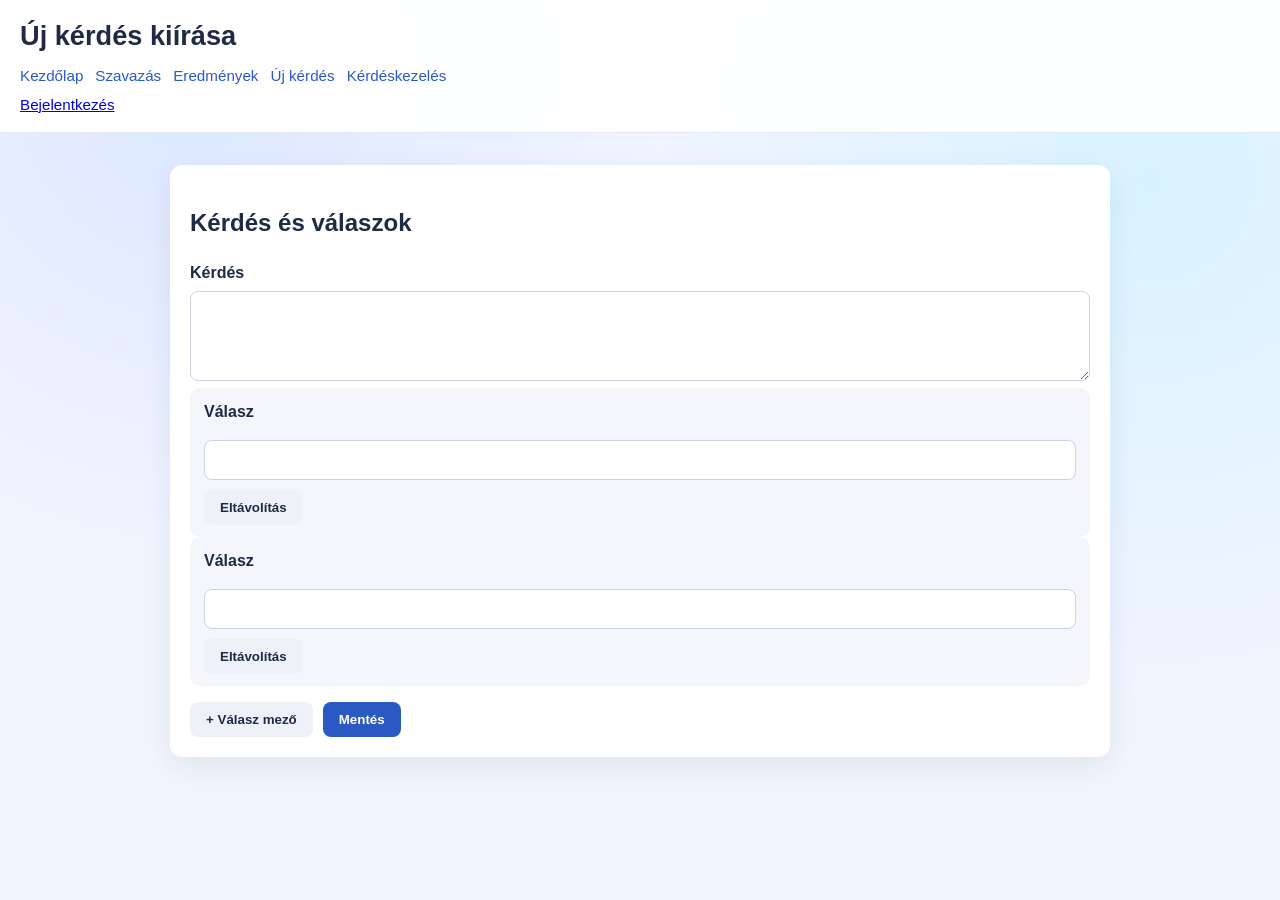
<file: admin.html>
<!DOCTYPE html>
<html lang="hu">
<head>
  <meta charset="UTF-8" />
  <meta name="viewport" content="width=device-width, initial-scale=1" />
  <title>Új kérdés</title>
  <link rel="stylesheet" href="app.css" />
</head>
<body>
  <header>
    <h1>Új kérdés kiírása</h1>
    <nav></nav>
    <div id="userbox"></div>
  </header>
  <main>
    <section class="card">
      <h2>Kérdés és válaszok</h2>
      <form id="question-form">
        <label for="qtext">Kérdés</label>
        <textarea id="qtext" name="qtext" required></textarea>

        <div id="answers"></div>
        <div class="actions" style="margin-top:16px;">
          <button type="button" id="add-answer" class="secondary">+ Válasz mező</button>
          <button type="submit">Mentés</button>
        </div>
      </form>
      <p id="notice" class="notice" hidden></p>
    </section>
  </main>
  <script src="userbox.js"></script>
  <script type="module" src="js/admin.js"></script>
</body>
</html>
</file>
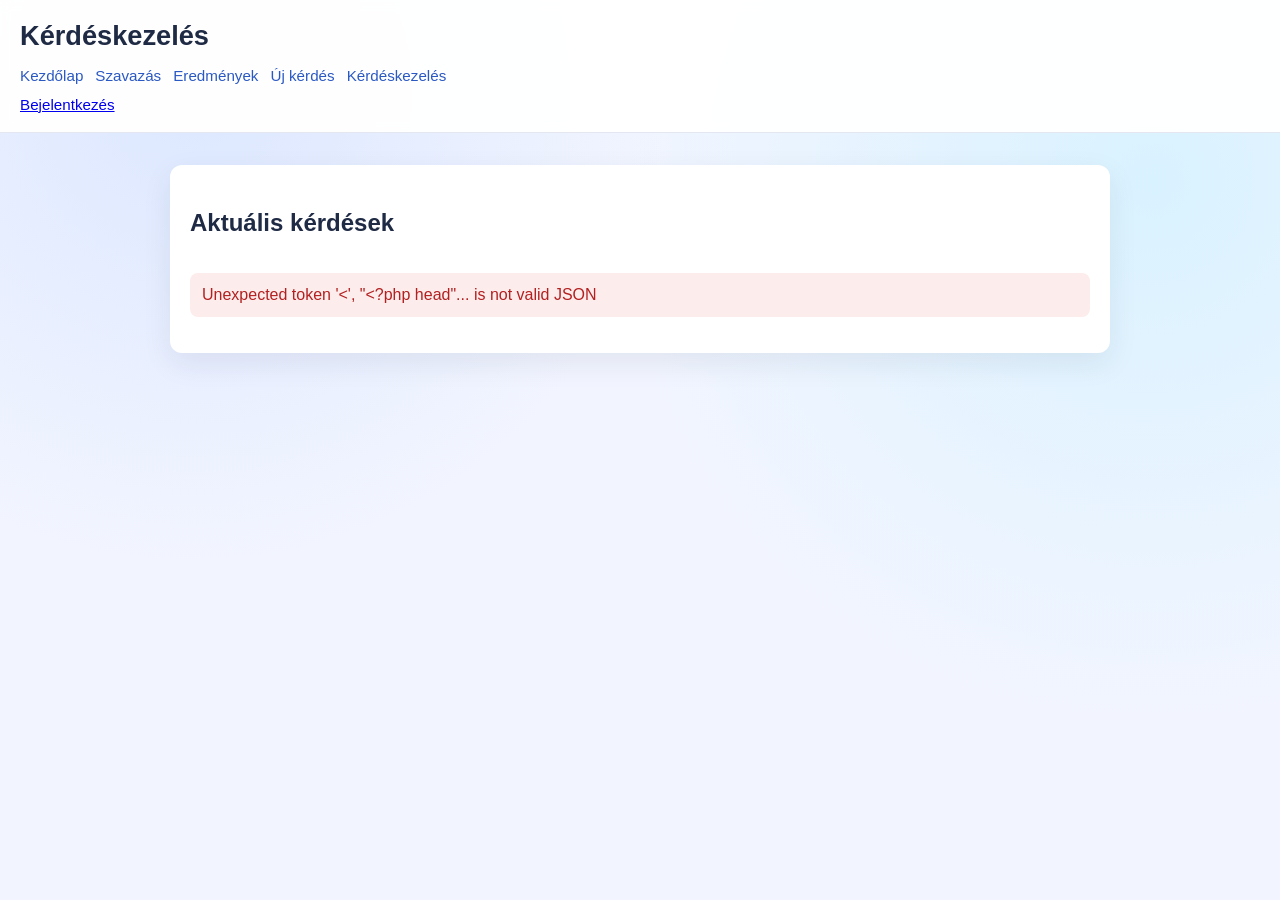
<file: dashboard.html>
<!DOCTYPE html>
<html lang="hu">
<head>
  <meta charset="UTF-8" />
  <meta name="viewport" content="width=device-width, initial-scale=1" />
  <title>Kérdéskezelés</title>
  <link rel="stylesheet" href="app.css" />
</head>
<body>
  <header>
    <h1>Kérdéskezelés</h1>
    <nav></nav>
    <div id="userbox"></div>
  </header>
  <main>
    <section class="card">
      <h2>Aktuális kérdések</h2>
      <div id="question-list" class="list"></div>
      <p id="notice" class="notice" hidden></p>
    </section>
  </main>
  <script src="userbox.js"></script>
  <script type="module" src="js/dashboard.js"></script>
</body>
</html>
</file>
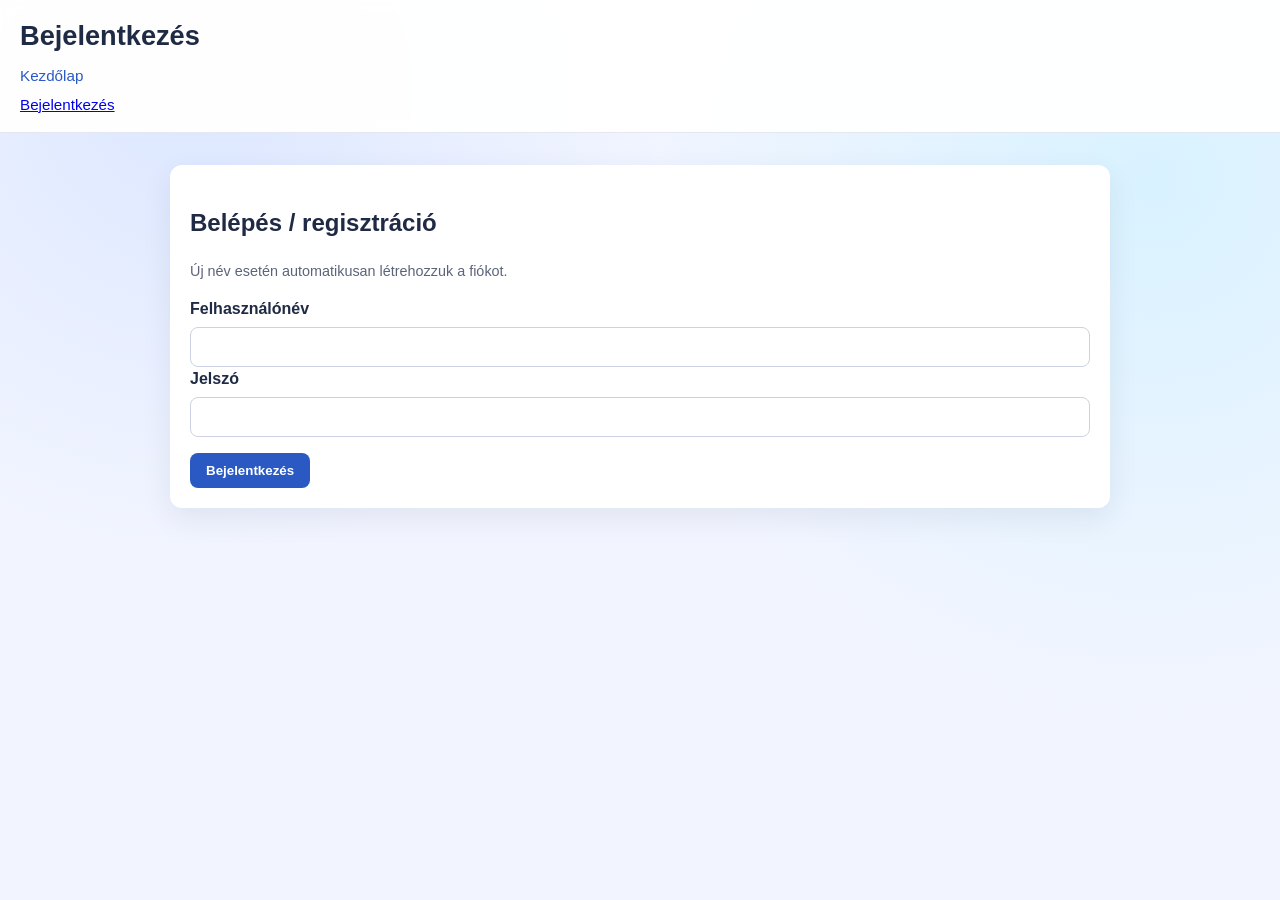
<file: login.html>
<!DOCTYPE html>
<html lang="hu">
<head>
  <meta charset="UTF-8" />
  <meta name="viewport" content="width=device-width, initial-scale=1" />
  <title>Bejelentkezés</title>
  <link rel="stylesheet" href="app.css" />
</head>
<body>
  <header>
    <h1>Bejelentkezés</h1>
    <nav>
      <a href="index.php">Kezdőlap</a>
    </nav>
    <div id="userbox"></div>
  </header>
  <main>
    <section class="card">
      <h2>Belépés / regisztráció</h2>
      <p class="small">Új név esetén automatikusan létrehozzuk a fiókot.</p>
      <form id="login-form">
        <label for="name">Felhasználónév</label>
        <input id="name" name="name" type="text" autocomplete="username" required />

        <label for="pass">Jelszó</label>
        <input id="pass" name="pass" type="password" autocomplete="current-password" required />

        <div class="actions" style="margin-top:16px;">
          <button type="submit">Bejelentkezés</button>
        </div>
      </form>
      <p id="notice" class="notice" hidden></p>
    </section>
  </main>
  <script src="userbox.js"></script>
  <script type="module" src="js/login.js"></script>
</body>
</html>
</file>
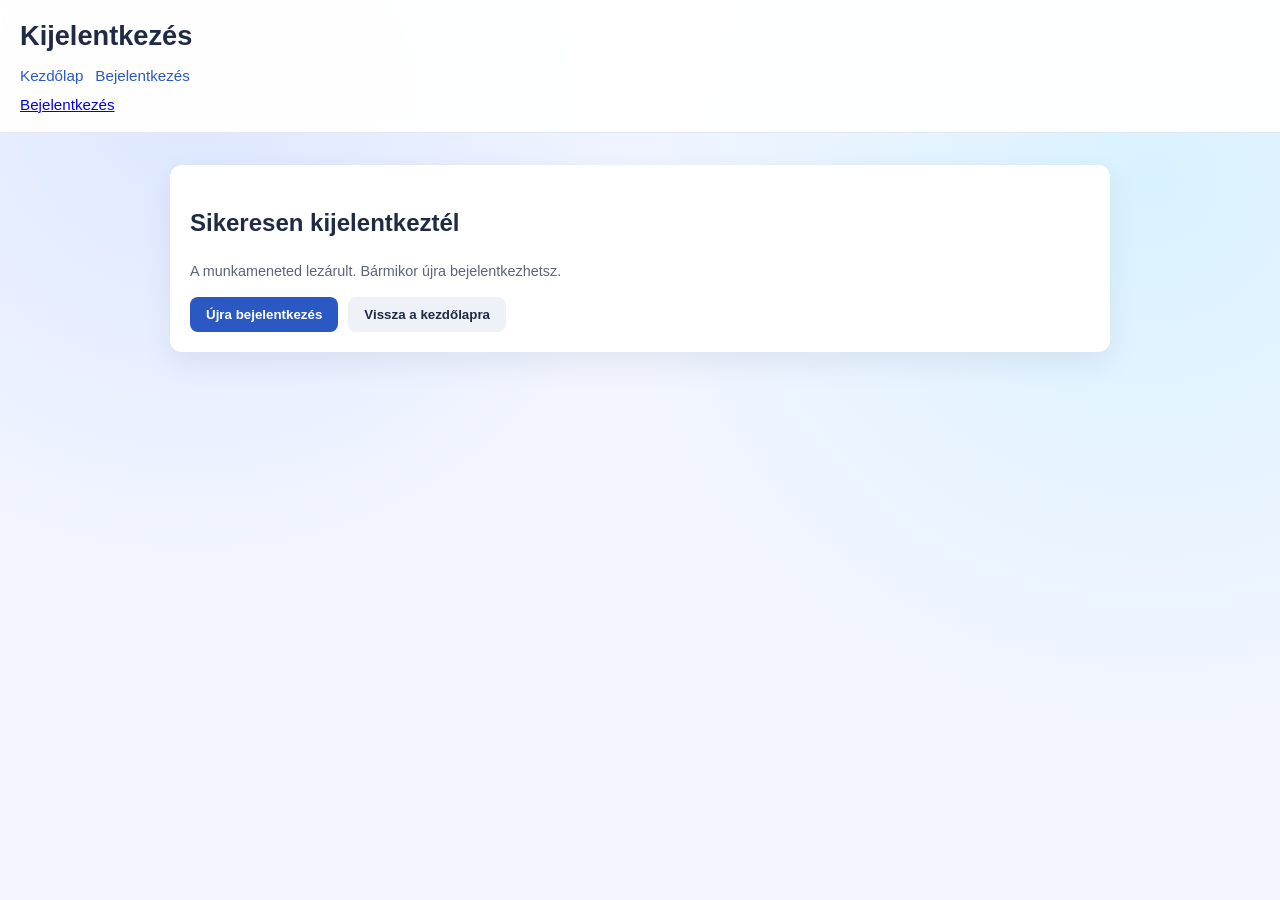
<file: logout.html>
<!DOCTYPE html>
<html lang="hu">
<head>
  <meta charset="UTF-8" />
  <meta name="viewport" content="width=device-width, initial-scale=1" />
  <title>Kijelentkezés</title>
  <link rel="stylesheet" href="app.css" />
</head>
<body>
  <header>
    <h1>Kijelentkezés</h1>
    <nav>
      <a href="index.php">Kezdőlap</a>
      <a href="login.html">Bejelentkezés</a>
    </nav>
    <div id="userbox"></div>
  </header>

  <main>
    <section class="card">
      <h2>Sikeresen kijelentkeztél</h2>
      <p class="small">A munkameneted lezárult. Bármikor újra bejelentkezhetsz.</p>
      <div class="actions" style="margin-top: 14px;">
        <a href="login.html"><button type="button">Újra bejelentkezés</button></a>
        <a href="index.php"><button type="button" class="secondary">Vissza a kezdőlapra</button></a>
      </div>
    </section>
  </main>

  <script src="userbox.js"></script>
</body>
</html>
</file>
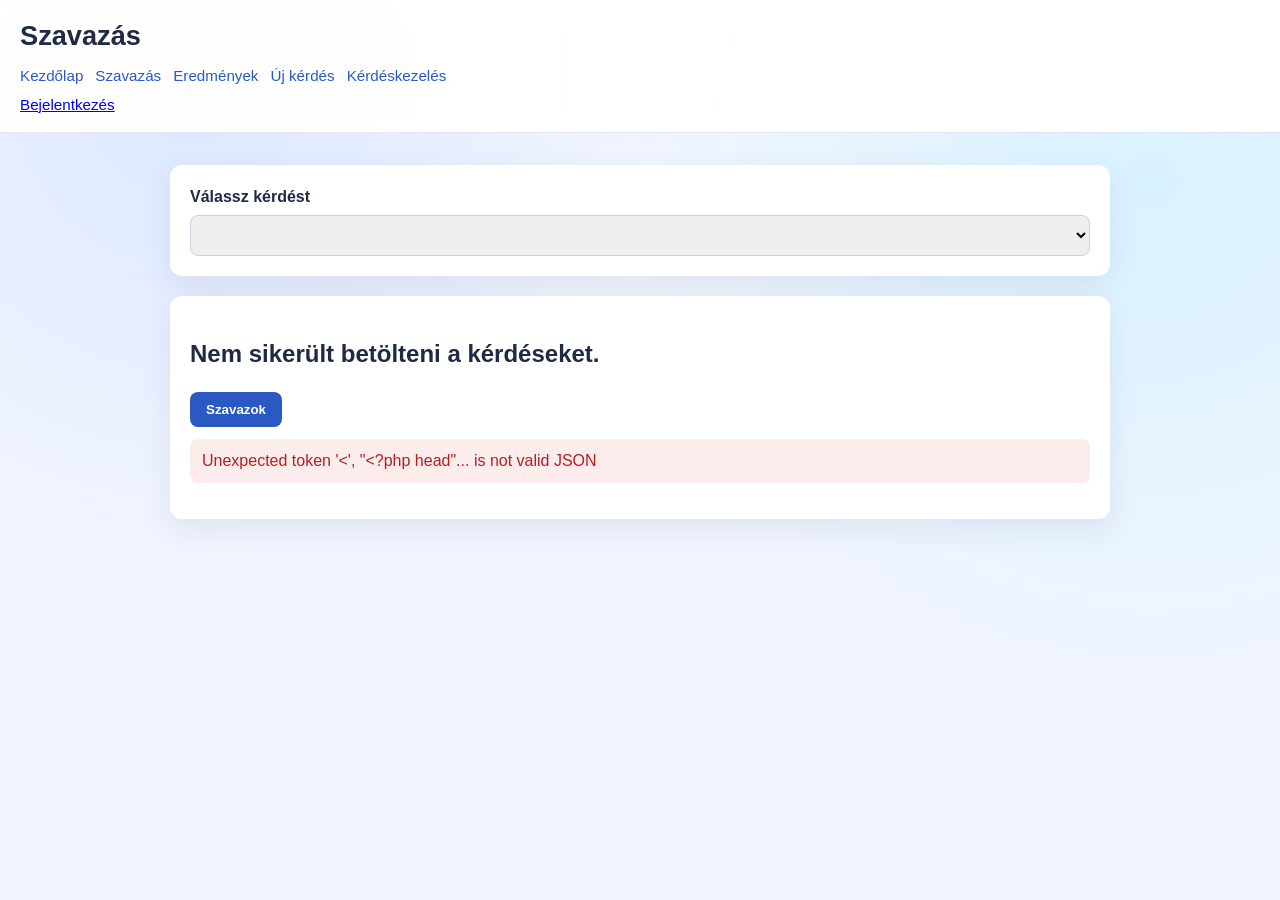
<file: poll.html>
<!DOCTYPE html>
<html lang="hu">
<head>
  <meta charset="UTF-8" />
  <meta name="viewport" content="width=device-width, initial-scale=1" />
  <title>Szavazás</title>
  <link rel="stylesheet" href="app.css" />
</head>
<body>
  <header>
    <h1>Szavazás</h1>
    <nav></nav>
    <div id="userbox"></div>
  </header>
  <main>
    <section class="card">
      <label for="question-select">Válassz kérdést</label>
      <select id="question-select"></select>
    </section>

    <section class="card">
      <h2 id="question-title">Betöltés...</h2>
      <form id="vote-form"></form>
      <div class="actions" style="margin-top:16px;">
        <button id="vote-button" type="submit" form="vote-form">Szavazok</button>
      </div>
      <p id="notice" class="notice" hidden></p>
    </section>
  </main>
  <script src="userbox.js"></script>
  <script type="module" src="js/poll.js"></script>
</body>
</html>
</file>
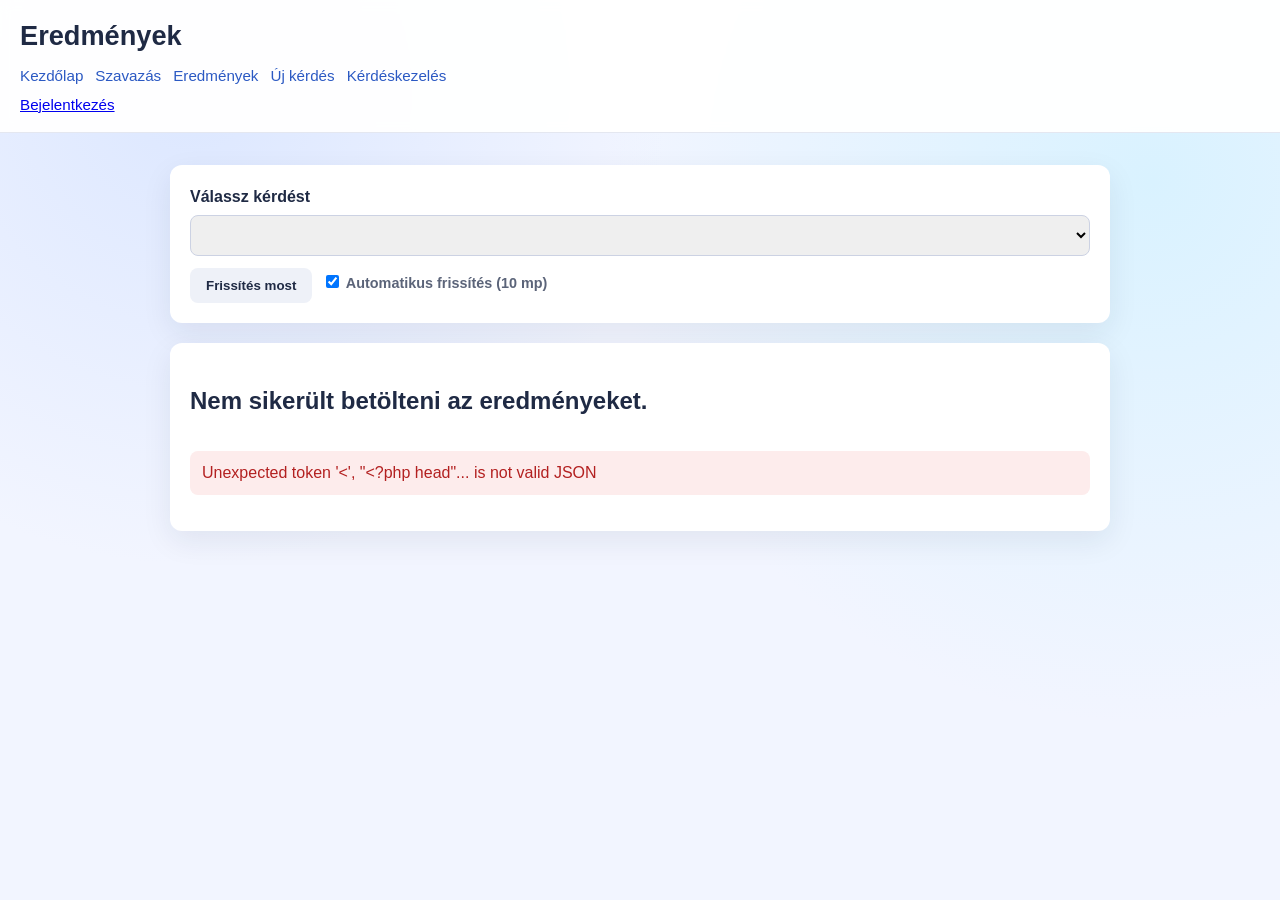
<file: result.html>
<!DOCTYPE html>
<html lang="hu">
<head>
  <meta charset="UTF-8" />
  <meta name="viewport" content="width=device-width, initial-scale=1" />
  <title>Eredmények</title>
  <link rel="stylesheet" href="app.css" />
</head>
<body>
  <header>
    <h1>Eredmények</h1>
    <nav></nav>
    <div id="userbox"></div>
  </header>
  <main>
    <section class="card">
      <label for="question-select">Válassz kérdést</label>
      <select id="question-select"></select>
      <div class="actions" style="margin-top:12px;">
        <button id="refresh-button" class="secondary" type="button">Frissítés most</button>
        <label class="small">
          <input type="checkbox" id="auto-refresh" checked />
          Automatikus frissítés (10 mp)
        </label>
      </div>
    </section>

    <section class="card">
      <h2 id="question-title">Betöltés...</h2>
      <div id="results" class="list"></div>
      <p id="notice" class="notice" hidden></p>
    </section>
  </main>
  <script src="userbox.js"></script>
  <script type="module" src="js/result.js"></script>
</body>
</html>
</file>
<file: app.css>
:root {
  color-scheme: light;
  font-family: "Inter", "Segoe UI", Roboto, Arial, sans-serif;
  line-height: 1.5;
  --primary: #2b59c3;
  --primary-dark: #1f45a3;
  --bg: #f2f5ff;
  --surface: #ffffff;
  --text: #1f2a44;
  --muted: #5b6479;
  --danger: #c73434;
}

* {
  box-sizing: border-box;
}

body {
  margin: 0;
  min-height: 100vh;
  background:
    radial-gradient(circle at 15% 10%, #dce7ff 0, transparent 35%),
    radial-gradient(circle at 90% 20%, #d9f2ff 0, transparent 40%),
    var(--bg);
  color: var(--text);
}

main {
  max-width: 980px;
  margin: 0 auto;
  padding: 32px 20px 56px;
}

header {
  background: rgba(255, 255, 255, 0.95);
  backdrop-filter: blur(6px);
  border-bottom: 1px solid #e4e7f0;
  padding: 16px 20px;
  position: sticky;
  top: 0;
  z-index: 10;
}

header h1 {
  margin: 0 0 8px;
  font-size: clamp(1.2rem, 3vw, 1.7rem);
}

nav {
  display: flex;
  flex-wrap: wrap;
  gap: 12px;
  font-size: 0.95rem;
}

nav a {
  color: #2b59c3;
  text-decoration: none;
}

nav a:hover {
  text-decoration: underline;
}

.card {
  background: #fff;
  border-radius: 12px;
  padding: 20px;
  box-shadow: 0 10px 30px rgba(31, 42, 68, 0.08);
  margin-bottom: 20px;
}

label {
  font-weight: 600;
  display: block;
  margin-bottom: 6px;
}

input[type="text"],
input[type="password"],
textarea,
select {
  width: 100%;
  padding: 10px 12px;
  border: 1px solid #ccd2e3;
  border-radius: 8px;
  font-size: 1rem;
}

textarea {
  min-height: 90px;
  resize: vertical;
}

button {
  background: #2b59c3;
  color: #fff;
  border: none;
  padding: 10px 16px;
  border-radius: 8px;
  cursor: pointer;
  font-weight: 600;
}

button.secondary {
  background: #eef1f8;
  color: #1f2a44;
}

button.danger {
  background: #d64545;
}

.actions {
  display: flex;
  flex-wrap: wrap;
  gap: 10px;
  align-items: center;
}

.notice {
  padding: 10px 12px;
  border-radius: 8px;
  background: #eef3ff;
  color: #2b59c3;
  margin-top: 12px;
}

.notice.error {
  background: #fdecec;
  color: #b32020;
}

.list {
  display: grid;
  gap: 12px;
}

.list-item {
  padding: 12px 14px;
  border-radius: 10px;
  background: #f4f6fb;
  display: grid;
  gap: 10px;
}

.small {
  font-size: 0.9rem;
  color: #5b6479;
}

#userbox {
  font-size: 0.95rem;
  margin-top: 6px;
}

#userbox button {
  margin-left: 8px;
}

.inline-radio {
  display: flex;
  gap: 10px;
  align-items: center;
  margin-bottom: 8px;
}

.result-bar {
  background: #e7ecf8;
  border-radius: 999px;
  overflow: hidden;
  height: 10px;
  margin-top: 6px;
}

.result-bar > span {
  display: block;
  height: 100%;
  background: #2b59c3;
}
</file>
